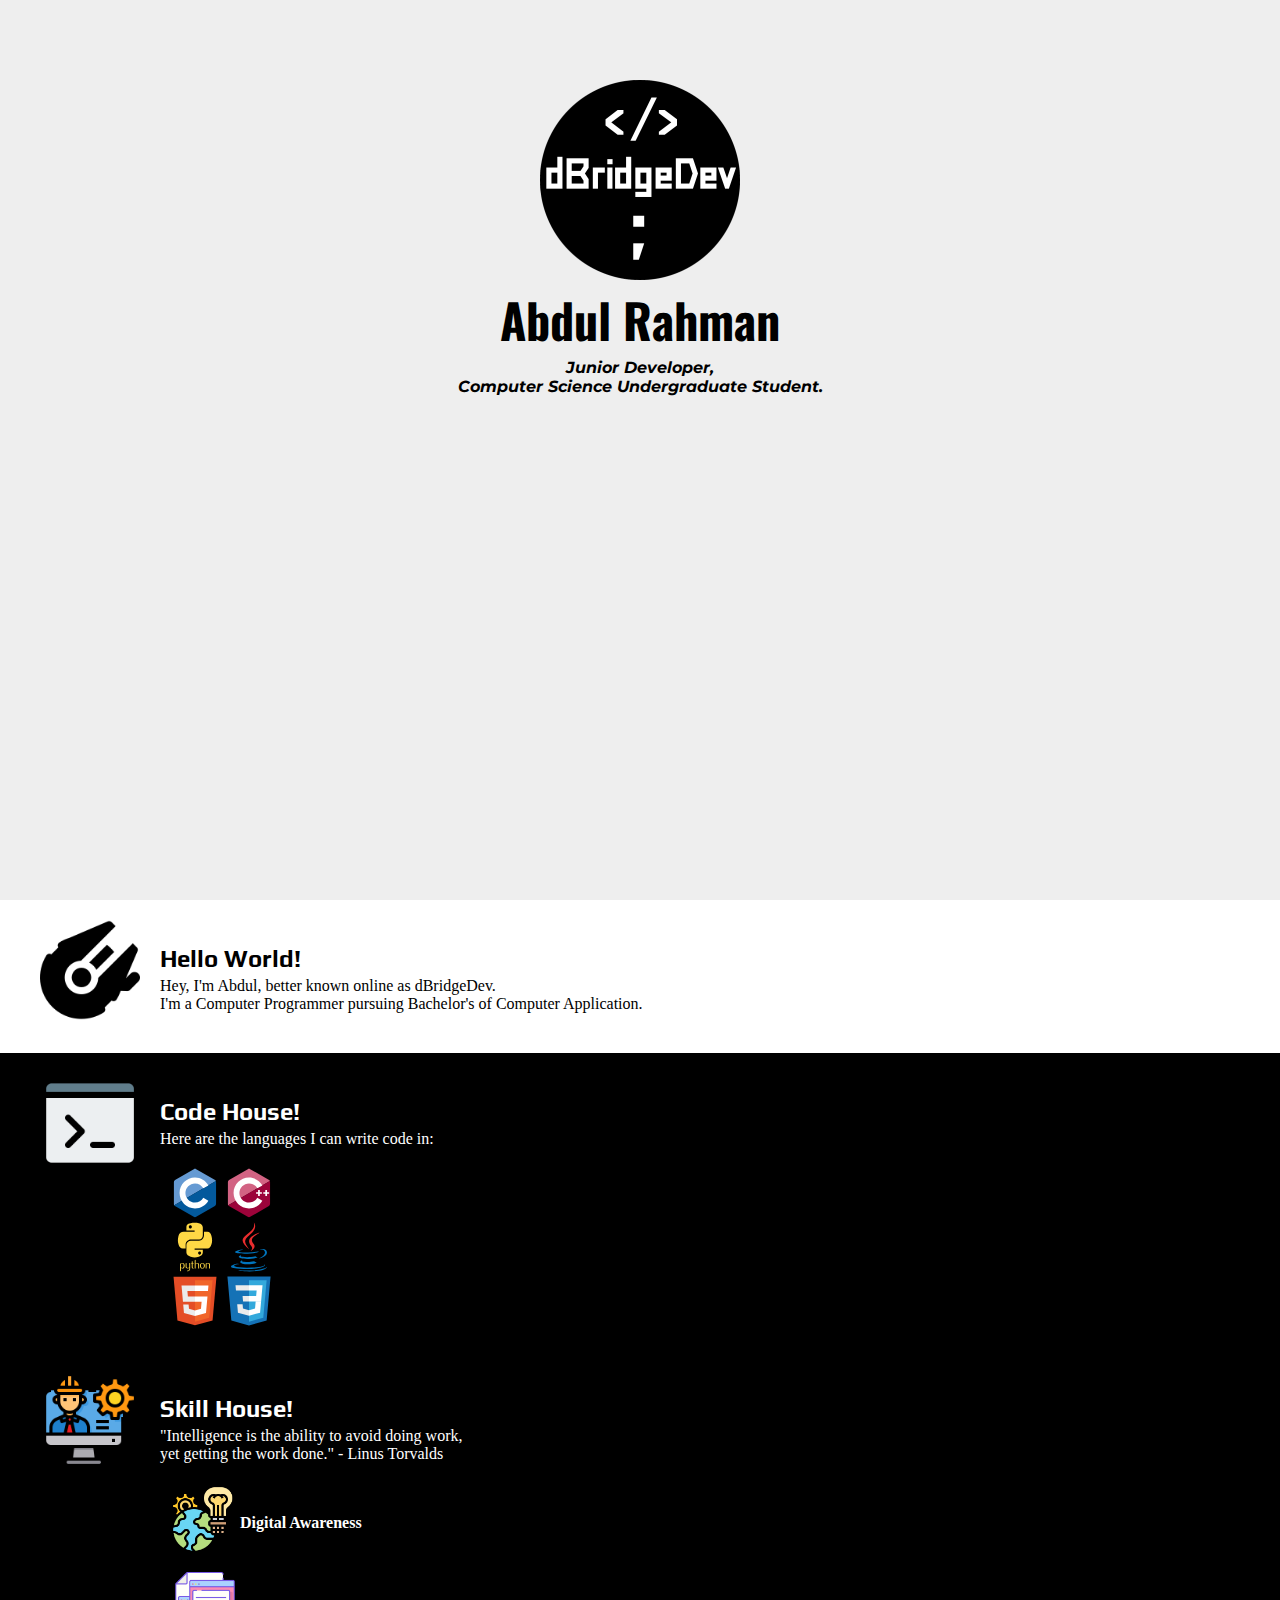
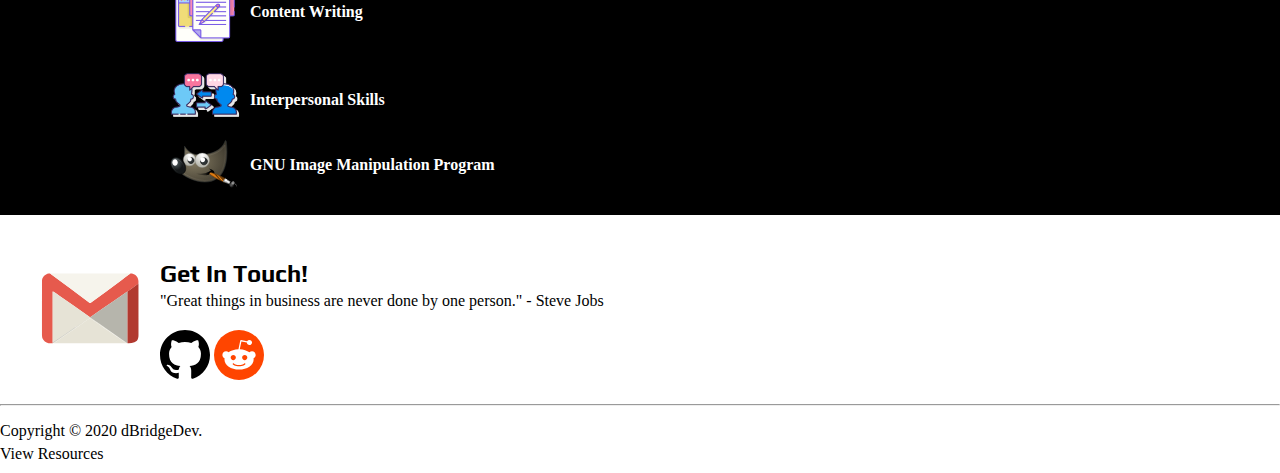
<file: index.html>
<!DOCTYPE html>
<html lang="en" dir="ltr">

<head>
  <meta charset="utf-8">
  <title>dBridgeDev</title>
  <link rel="stylesheet" href="css/styles.css">
  <link rel="icon" href="favicon.png">
  <link href="https://fonts.googleapis.com/css2?family=Montserrat:wght@300&family=Oswald:wght@700&family=Play:wght@700&display=swap" rel="stylesheet">

<body>
  <div class="top-container">
    <div class="top-elements">
      <img class="logo" src="Images/LOGO.png" alt="LOGO">
      <h1>Abdul Rahman</h1>
      <p class="desig"><strong><em>Junior Developer,<br>Computer Science Undergraduate Student.</strong></em></p>
    </div>
  </div>

  <div class="second-container">
      <div class="second-elements">
        <img class="starwars"src="Images/star-wars.png" alt="LOGO">
        <h2 class="headinggeneric">Hello World!</h2>
        <p class="parageneric">Hey, I'm Abdul, better known online as dBridgeDev.<br />
          I'm a Computer Programmer pursuing Bachelor's of Computer Application.
        </p>
      </div>

  </div>

  <div class="third-container">

    <div class="code">
      <img class="img-left-generic" src="Images/code.png" alt="code00">
      <h2 class="headinggeneric">Code House!</h2>
      <p class="parageneric">Here are the languages I can write code in:</p>
      <div class="inside-code">
        <img class="iconsize" src="Images/c.svg" alt="C">
        <img class="iconsize" src="Images/cpp.svg" alt="CPP">
        <br>
        <img class="iconsize" src="Images/python.svg" alt="PYTHON">
        <img class="iconsize" src="Images/java.svg" alt="JAVA">
        <br>
        <img class="iconsize" src="Images/html5.svg" alt="HTML 5">
        <img class="iconsize" src="Images/css.svg" alt="CSS">
      </div>
    </div>

    <div class="skill">
      <img class="img-left-generic" src="Images/engineer.png" alt="SKILLS">
      <h2 class="headinggeneric">Skill House!</h2>
      <p class="parageneric">"Intelligence is the ability to avoid doing work,<br />yet getting the work done." - Linus Torvalds</p>

      <div class="inside-skills">
        <img class="skillsicon" src="Images/daw.png" alt="404">
        <h4 style="padding-top:30px;">Digital Awareness</h4>
        <br>
        <img class="skillsicon" src="Images/content.png" alt="404">
        <h4 style="margin-left:80px; padding-top:10px;">Content Writing</h4>
        <br>
        <img class="skillsicon" src="Images/com.png" alt="404">
        <h4 style="margin-left:80px; padding-top:10px;">Interpersonal Skills</h4>
        <img class="skillsicon" src="Images/gimp.svg" alt="404">
        <h4 style="margin-left:80px; padding-top:25px;">GNU Image Manipulation Program</h4>
      </div>
    </div>
  </div>

  <div class="fourth-container">
    <div class="contact">
      <a href="mailto:dbridgedev01@gmail.com" target="_blank"><img class="gmail" src="Images/gmail.svg" alt="404"></a>
      <h2 class="headinggeneric">Get In Touch!</h2>
      <p class="parageneric">"Great things in business are never done by one person." - Steve Jobs</p>
      <div class="social">
        <a href="https://github.com/dbridgedev01" target="_blank"><img class="social-icon" src="Images/github.svg" alt="HTML 5"></a>
        <a href="https://www.reddit.com/user/dbridgedev01" target="_blank"><img class="social-icon" src="Images/reddit.svg" alt="HTML 5"></a>

      </div>


    </div>
  </div>

  </div>

  <hr>
  <div class="last-container">
    <div class="footer">
      <p style="margin-bottom:5px;">Copyright &copy 2020 dBridgeDev.</p>
      <a href="resources.html" class="foot-tag" target="_blank">View Resources</a>
    </div>
  </div>

</body>

</html>
</file>
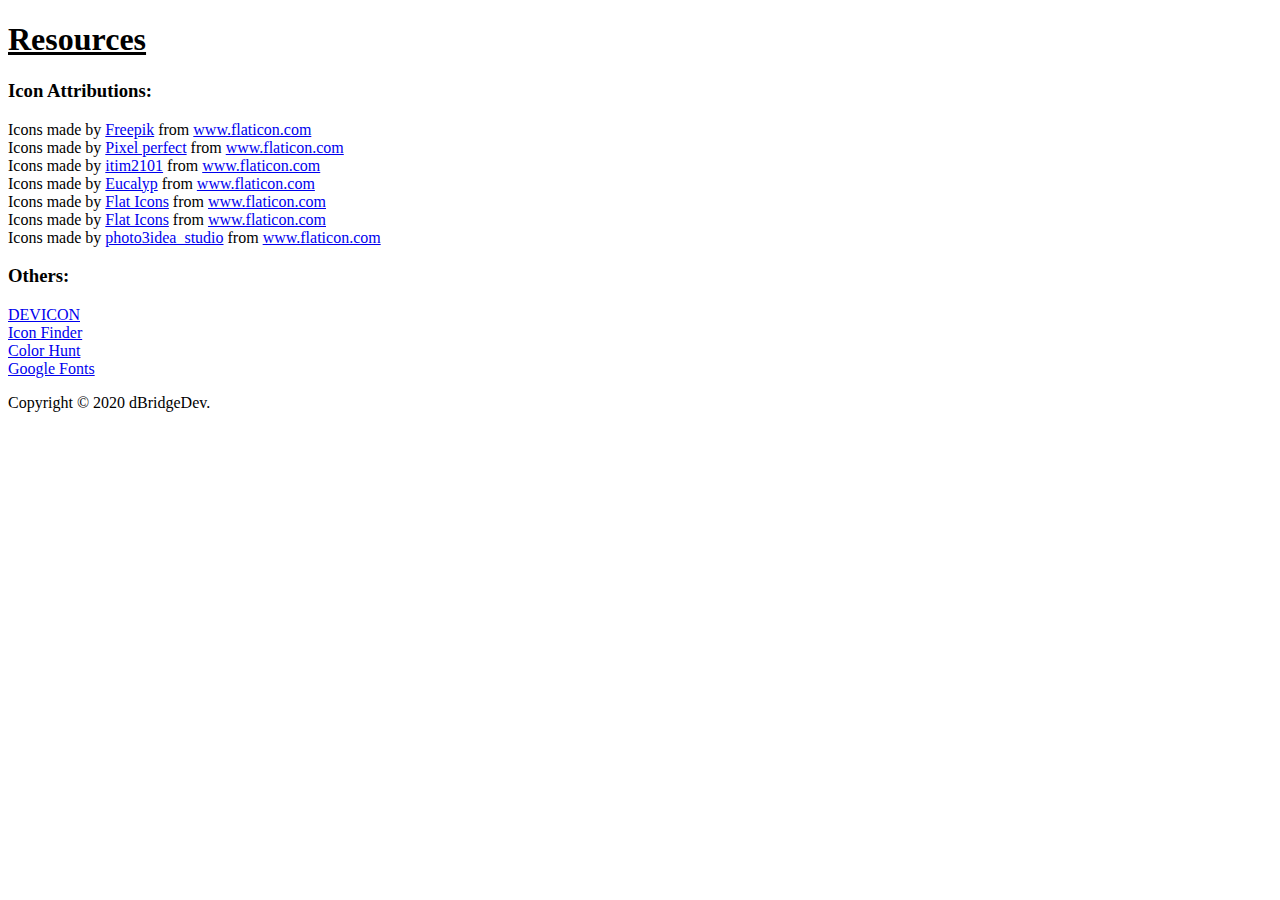
<file: resources.html>
<!DOCTYPE html>
<html lang="en" dir="ltr">

<head>
  <meta charset="utf-8">
  <title>dBridgeDev - Resources</title>
  <link rel="icon" href="favicon.png">
</head>

<body>
  <h1><u>Resources</u></h1>
  <h3>Icon Attributions:</h3>
  <div>Icons made by <a href="https://www.flaticon.com/authors/freepik" title="Freepik">Freepik</a> from <a href="https://www.flaticon.com/" title="Flaticon">www.flaticon.com</a></div>
  <div>Icons made by <a href="https://icon54.com/" title="Pixel perfect">Pixel perfect</a> from <a href="https://www.flaticon.com/" title="Flaticon">www.flaticon.com</a></div>


  <div>Icons made by <a href="https://www.flaticon.com/authors/itim2101" title="itim2101">itim2101</a> from <a href="https://www.flaticon.com/" title="Flaticon">www.flaticon.com</a></div>


  <div>Icons made by <a href="https://www.flaticon.com/authors/eucalyp" title="Eucalyp">Eucalyp</a> from <a href="https://www.flaticon.com/" title="Flaticon">www.flaticon.com</a></div>


  <div>Icons made by <a href="https://www.flaticon.com/authors/flat-icons" title="Flat Icons">Flat Icons</a> from <a href="https://www.flaticon.com/" title="Flaticon">www.flaticon.com</a></div>


  <div>Icons made by <a href="https://www.flaticon.com/authors/flat-icons" title="Flat Icons">Flat Icons</a> from <a href="https://www.flaticon.com/" title="Flaticon">www.flaticon.com</a></div>


  <div>Icons made by <a href="https://www.flaticon.com/free-icon/personal-data_2904506" title="photo3idea_studio">photo3idea_studio</a> from <a href="https://www.flaticon.com/" title="Flaticon">www.flaticon.com</a></div>

  <h3>Others:</h3>
  <a href="https://konpa.github.io/devicon/">DEVICON</a>
  <br>
  <a href="https://www.iconfinder.com/iconsets/social-media-2285">Icon Finder</a>
  <br>
  <a href="https://colorhunt.co/">Color Hunt</a>
  <br>
  <a href="https://fonts.google.com/">Google Fonts</a>
  <p style="margin-bottom:5px;">Copyright &copy 2020 dBridgeDev.</p>


</body>

</html>
</file>
<file: css/styles.css>
/********************ELEMENT STYLING********************/
body
{
  margin: 0px;
  text-align: center;
  height: 100vh;
}

h1
{
  margin-top: 0;
  margin-bottom: 0;
  font-family: 'Oswald', sans-serif;
  font-size: 3rem;
}

hr
{
  margin: 0px;
}


/********************CLASS STYLING********************/
.top-container
{
  background-color: #eeeeee;
  min-height: 100%;

}

.top-elements
{
  min-height: 100%;
  padding: 20px;
  width: 50%;
  margin: auto;
  padding : 80px;
}

.logo
{
  width: 200px;
}

.desig
{
  margin: 3px auto;
  font-family: 'Montserrat', sans-serif;
}

/********************SECOND********************/
.second-elements
{
  text-align: left;
  padding: 20px;
  width: 50%;
}

.starwars
{
  width: 100px;
  height: 100px;
  float: left;
  margin-left: 20px;
  margin-right: 20px;
}

.parageneric
{

  margin: 5px 0 20px 140px;
}

.headinggeneric
{
  font-family: 'Play', sans-serif;
  margin: 25px 0 0;
}

/********************THIRD********************/

.third-container
{
  background-color: #000000;
  color: #ffffff;
}

.code
{
  width: 50%;
  text-align: left;
  padding: 20px;
}

.inside-code
{
  text-align: left;
  margin-left: 150px;
}

.skill
{
  width: 50%;
  text-align: left;
  padding: 20px;
}

.inside-skills
{
  text-align: left;
  margin-left: 150px;
}

.img-left-generic
{
  width: 100px;
  float: left;
  margin-left: 20px;
  margin-right: 20px;
}

.iconsize
{

  width: 50px;
}

.skillsicon
{
  width: 70px;
  float: left;
}

/********************CONTACT********************/
.fourth-container{
  padding: 20px;
}
.contact
{
  width: 50%;
  text-align: left;
}

.gmail
{
  width: 100px;
  float: left;
  margin-left: 20px;
  margin-right: 20px;
}
.gmail:hover
{
  border-radius: 50%;
}

.social
{
  width: 50%;
  text-align: left;
  margin-left: 20px;
}
.social-icon
{

  width: 50px;
}
.social-icon:hover
{
  border-radius: 50%;
}

.last-container
{
  padding:0;
  padding-bottom: 10px;
}
.footer
{
  font-size: medium;
  width: 50%;
  text-align: left;
}
.foot-tag
{
  color:black;
  text-decoration: none;
}
.foot-tag:hover
{
  color: blue;
}
/********************ID STYLING********************/
</file>
